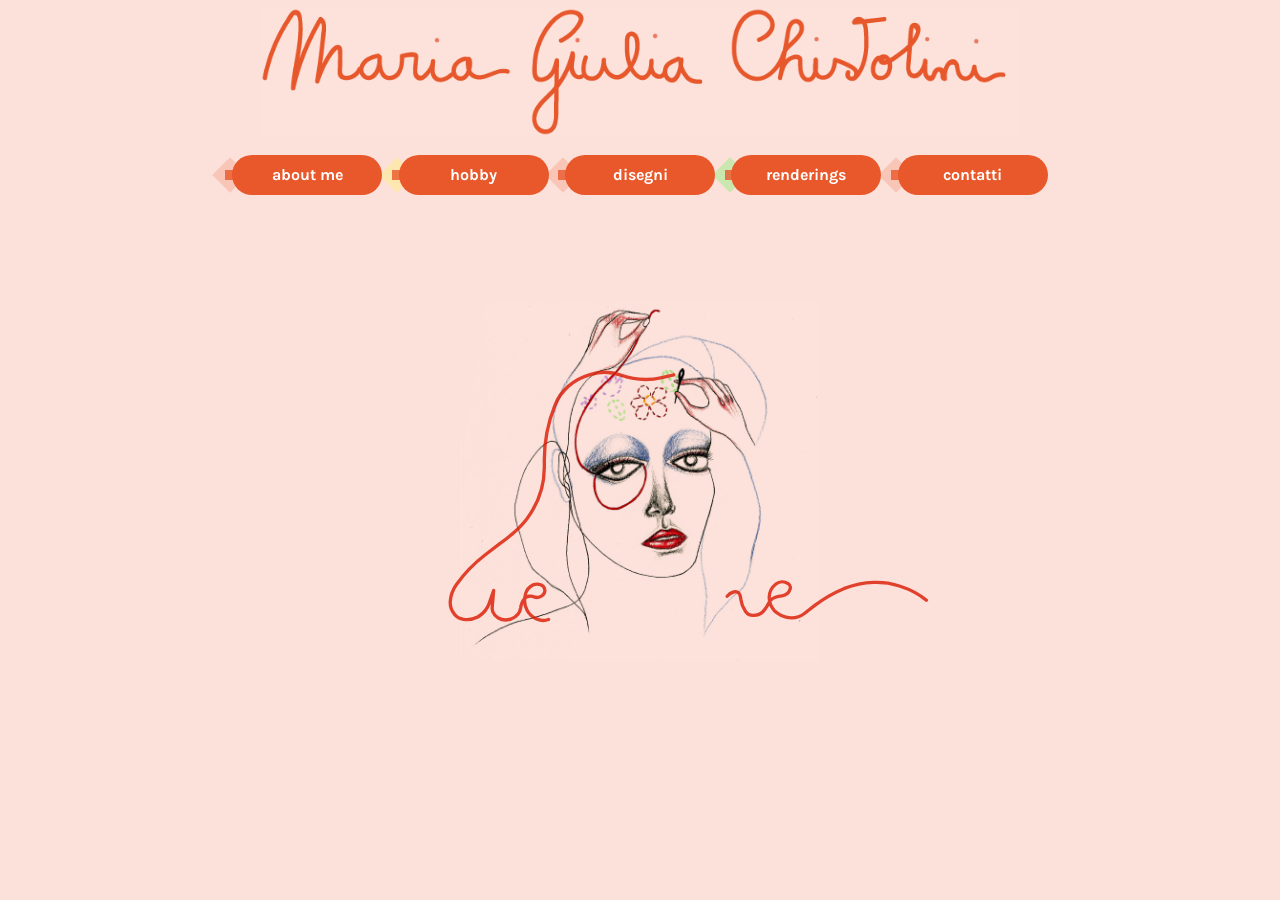
<file: index.html>
<html>

<head>
  <title>Maria Giulia Chistolini</title>

  <link href="https://fonts.googleapis.com/css?family=Karla" rel="stylesheet">
  <link href="https://fonts.googleapis.com/css?family=Meddon" rel="stylesheet">

  <link rel="stylesheet" type="text/css" href="style.css">

  <script src="./jquery.min.js"></script>
  <script src="./scripts.js"></script>
</head>

<body>

  <div id="funz" onclick="navigateHome()">
    <img src="images/PageTitle.png" />
  </div>


  <svg version="1.1" id="Livello_2" xmlns="http://www.w3.org/2000/svg" xmlns:xlink="http://www.w3.org/1999/xlink" x="0px" y="0px"
  	 viewBox="0 0 1920 1080" style="enable-background:new 0 0 1920 1080;" xml:space="preserve">
  <style type="text/css">
  	.st0{opacity:0.8;fill:none;stroke:#DB1A00;stroke-width:5;stroke-linecap:round;stroke-linejoin:round;stroke-miterlimit:10;}
  </style>
  <path transform="translate(70, 220)" class="st0" d="M940.5,237.2l-17.5,4.1c-20.2,4.7-41.5,3.5-60.9-3.4l-0.7-0.2c-14.6-5.2-30.5-5.6-45.3-1.2
  	c-0.8,0.2-1.5,0.4-2.3,0.7c-23.6,7-42.3,23.4-50.9,44.7l-0.4,0.9c-10.6,26.3-16,54-16,81.8c0,3.7,0,7.5,0,11.3
  	c0,27.8-9.3,55-26.6,77.8l0,0c-10.9,14.3-24.4,25.4-40.2,36.7l-22.2,17.1c-16.6,12.7-31,27.7-42.8,44.3l0,0
  	c-5.2,7.3-8.3,15.6-9.2,24.1c-0.8,7,1.3,14.1,5.7,19.9l0.1,0.2c3.3,4.4,8.3,7.2,14,8c0,0,0,0,0,0c7.3,1,14.8-0.2,21.2-3.5l2.9-1.9
  	c6.6-4.4,11.5-10.6,14.1-17.7l7-20.2l-2.2,24.9c-0.2,2.4,0,4.8,0.9,7c1.3,3.5,3.9,6.6,7.4,8.8l0.3,0.2c6,3.7,13.5,4.3,20.1,1.7
  	l0.3-0.1c7.6-3,12.8-9.5,13.8-16.9l0.2-1.9c0.6-4.4,2.6-8.5,5.7-11.9c1.7-1.7,4-2.8,6.5-3.1l0.2,0c2.4-0.3,4.7,0,7,0.8l0.1,0.1
  	c4.1,1.5,8.8,0.9,12.3-1.7v0c1.5-1.1,2.7-2.5,3.4-4.1c0.7-1.6,1-3.3,0.7-5c-0.6-4.1-4.2-7.3-8.7-8.1l0,0c-2-0.4-4.1-0.4-6.1,0
  	c-1.1,0.2-2.1,0.6-3.1,1.1l0,0c-5.4,2.8-9.3,7.5-10.9,12.9c-0.1,0.4-0.2,0.9-0.3,1.4l-0.7,3.5c-1.3,6.9-0.1,13.9,3.2,20.2l0.2,0.3
  	c3,5.5,7.9,9.9,13.9,12.5c0.3,0.1,0.7,0.3,1,0.4c6.7,2.9,14.6,2.5,20.8-1.2l0.6-0.4c9.2-5.4,16.4-13.3,20.6-22.6l0.2-0.5
  	c1.6-3.7,2.8-7.5,3.5-11.4l0.1-0.6c1.6-9.1,6.9-17.4,14.9-23.1l0.6-0.4c6.9-4.9,12.4-11.4,15.9-18.7c0.1-0.2,0.2-0.4,0.3-0.6
  	c2.2-4.4,4-9,5.4-13.7l0.2-0.5c2.3-7.4,1.2-15.3-3-22l-0.2-0.3c-2-3.1-5.4-5.2-9.2-5.6l-0.2,0c-5.4-0.7-10.6,1.5-13.6,5.7l0,0
  	c-2.2,3.1-4,6.4-5.1,10c-0.8,2.5-1.3,5.1-1.5,7.8l-0.8,8.8c-0.4,4.7-0.6,9.4-0.6,14.1v14.9v10.2c0,2.9,0.2,5.8,0.6,8.7l0,0
  	c0.7,5.4,2,10.7,3.9,15.8c1.3,3.6,3.5,6.9,6.2,9.7l0.2,0.2c3.8,3.8,8.6,6.5,13.9,7.9l0.5,0.1c3.8,1,7.8,1,11.5,0l0.2-0.1
  	c5-1.3,9-4.9,10.6-9.4l2.8-7.7c0.4-1,0.8-2,1.2-3l0.9-2.2c0.8-1.8,2.9-7.8,4.9-11.4c1.3-2.5,5.4-1.7,9.9,0.2
  	c2.3,0.9,4.7,2.2,6.9,3.4c4.6,2.5,10.5,0.7,12.5-3.8c0,0,0-0.1,0-0.1l0.1-0.3c0.7-1.6,0.5-3.3-0.4-4.8l-0.2-0.3
  	c-2.6-4.1-7.5-6.4-12.7-6.1l-0.2,0c-4.1,0.3-8,2-10.7,4.9l0,0c-1.9,2.1-3.6,4.2-5.2,6.5c-3.3,4.8-5.3,10.3-6.1,16l0,0.3
  	c-0.3,2.5-0.3,5,0.2,7.5c0,0.2,0.1,0.4,0.1,0.6c0.8,4.4,3.2,8.4,6.8,11.5c0.2,0.2,0.4,0.4,0.7,0.6c4.3,3.6,10,5.4,15.8,5l0.3,0
  	c7.4-0.6,14.3-3.4,19.7-8l0.2-0.2c3.9-3.3,7.3-7,10.2-11c2.6-3.6,5.5-7.6,5.5-7.6l2.1,12.7c1.2,7.6,6.3,14.1,13.7,17.7l0.2,0.1
  	c3.3,1.6,7,1.8,10.5,0.7l0.3-0.1c7.3-2.4,13.6-6.9,17.8-13l0.1-0.2c2.2-3.2,3.2-7.1,2.8-10.9l0-0.3c-0.8-7.3-5.1-13.8-11.6-18v0
  	c-4.8-3.1-10.7-4.2-16.3-3.3c-2.6,0.4-4.9,2-6.1,4.2l0,0.1c-2,3.5-1.8,7.8,0.6,11.1l0.1,0.2c2.4,3.4,6.7,5.3,11.1,5l0.3,0
  	c4.3-0.3,8.4-1.7,11.7-4.1l0.1-0.1c2.5-1.8,4.6-3.9,6.3-6.2l4.2-5.9c3.4-4.7,8.1-7.2,13.3-7.6l0.5,0c3.5-0.2,6.9,0.9,9.4,3l0.2,0.1
  	c5,4.2,8.2,10,8.8,16.2l0.3,2.7c0.5,4.6,0.5,9.2,0,13.7l-1.3,11.5l1.1-10.4c1-9.1,4.7-17.7,10.9-24.8l0.4-0.4
  	c3.1-3.5,8.2-5,12.9-3.6l0.4,0.1c3.4,1,6.1,3.5,7.1,6.7l0.1,0.2c0.8,2.6,1.3,5.3,1.4,8c0.3,6.9,0.8,19.8,0.8,20.5
  	c0,0.4,0.6-2.9,1.2-6.9c1.2-7.6,3.7-15.1,7.3-22.1h0c2.4-4.5,6.5-8.1,11.5-9.9c1.7-0.6,3.6-0.7,5.4-0.3l0.2,0
  	c1.5,0.4,2.8,1.3,3.6,2.5l0,0.1c1.1,1.7,1.8,3.7,2.1,5.7l0.4,3.1c0.8,6.1,3,12,6.6,17.2l0.5,0.7c2.7,3.9,7.4,6.1,12.4,5.8l0.3,0
  	c6.6-0.3,12.5-3.6,16-8.7c0.5-0.8,1-1.5,1.5-2.1c1-1.4,1.9-2.9,2.7-4.4l1.8-3.4c2.8-5.3,8.4-9,14.8-9.9l5.1-0.8
  	c5.9-0.9,10.6-4.8,12.2-10.1l0.1-0.4c0.9-3-0.3-6-3-7.8l-0.2-0.1c-5.5-3.6-13-3.3-18.2,0.7l0,0c-6.4,5-10.1,12.3-10.1,20v0
  	c0,7,2.6,13.9,7.2,19.4c0.6,0.7,1.4,1.4,2.1,2l2.7,2.1c3.9,3.1,8.4,5.2,13.1,6.3l0,0c9.9,2.4,20.4,0.1,28.2-5.9l14.6-11.4
  	c13.3-10.3,28.1-18.9,43.9-25.5l1-0.4c13.9-5.3,28.8-8.4,43.8-9h0c12.7-0.6,25.4,1.1,37.4,5l3.4,1.1c14.1,4.5,27.2,11.5,38.4,20.6
  	l0,0"/>
  </svg>


  <!-- old version
  <svg version="1.1" id="Livello_2" xmlns="http://www.w3.org/2000/svg" xmlns:xlink="http://www.w3.org/1999/xlink"
    viewBox="0 0 1280 1024">
    <style type="text/css">
      .st0 {
        fill: none;
        stroke: #FF0000;
        stroke-width: 4;
        stroke-linecap: round;
        stroke-miterlimit: 10;
      }
    </style>
    <path transform="translate(120)" class="st0" d="M855.9,441.2L855.9,441.2c-17.9,0.5-35.1,7.3-48.5,19.3l-19.1,17c-8.8,7.8-22.6,4.5-27-6.4l-5.4-13.5
  	c-3.7-9.2,2.2-19.4,12-20.8l0.4-0.1c5.3-0.8,9.1,4.8,6.4,9.4c-6.2,10.5-15.2,25.7-20.3,34.3c-1.8,3.1-6.2,3.1-8.1,0.1l-8.1-13.3
  	c-1.4-2.3-4.6-2.5-6.3-0.4l-12.3,15.2c-1.7,2.1-5,1.3-5.5-1.3l-4.3-19.9c-0.5-2.2-3.5-2.6-4.5-0.5l-18.5,40.5c-1,2.3-4.4,2-5-0.5
  	l-7.3-29c-1.6-6.3-7.8-10.3-14.2-9.2l-45.6,8.2c-7.6,1.4-14.9-3.6-16.4-11.1l-0.1-0.4c-1-4.7,2.6-9,7.3-8.9l0.5,0
  	c14.4,0.3,27.2,9.2,32.7,22.5l3,7.3c3.5,8.5-0.4,18.2-8.7,22l-0.3,0.1c-6.5,2.9-14,1.2-18.5-4.2c-4.1-5-9.2-11.1-12.9-15.7
  	c-3-3.6-8.5-3.8-11.7-0.4l-6.2,6.6c-7.6,8.1-19,11.4-29.7,8.7l-3.1-0.8c-10.3-2.6-17.6-11.9-17.6-22.5v-6.2c0-8.2,7-14.7,15.2-14
  	l0.8,0.1c3.5,0.3,4.5,4.9,1.6,6.7l-60.1,36.5c-5.5,3.3-12.5,0.1-13.6-6.2l-13.4-80c-1-5.9,6.4-9.5,10.4-5l1.8,2
  	c8.6,9.5,9.9,23.6,3.3,34.6l-34,55.8c-12.2,20-41.5,18.9-52.2-1.8l0-0.1c-5.9-11.3-2.1-25.3,8.7-32.1l4.8-3
  	c4.1-2.6,9.5-0.1,10.2,4.7l0.1,0.4c1.3,8.9-7.9,15.6-15.9,11.6c-7.7-3.8-16.4-8.2-23.9-12c-9-4.5-19.9,0.2-22.9,9.9l-7.8,25.8
  	c-0.5,1.5-1.3,2.8-2.4,3.8c-4.1,3.7-10.7,2.1-12.9-3L319.7,477c-1.9-4.3-7.9-4.3-9.9-0.1l-9.9,21.9c-9.2,10.9-25.6,12-36.1,2.3
  	l-11.1-10.4c-9.5-8.8-14.9-21.2-14.9-34.1v0c0-21.5,13.9-40.5,34.3-47.1l96.4-31c1.3-0.4,2.5-0.8,3.8-1.3
  	c53.5-18.4,96.5-58.7,119.7-110.1c2.1-4.6,4.6-9,7.7-13l2.3-3.1c4.3-5.7,11.1-9,18.2-9l0,0c3,0,5.8,1.3,7.8,3.5l0,0
  	c3.2,3.6,5.4,7.7,5.9,12.5l3,21" />

  </svg>
  -->

  <!--quadrati animati-->

  <div id="quadrato" class="quadratogrande">
  </div>

  <div id="quadratino" class="quadratopiccolo">
  </div>

  <div id="quadrato2" class="quadratogrande">
  </div>

  <div id="quadratino2" class="quadratopiccolo">
  </div>

  <div id="quadrato3" class="quadratogrande">
  </div>

  <div id="quadratino3" class="quadratopiccolo">
  </div>

  <div id="quadrato4" class="quadratogrande">
  </div>

  <div id="quadratino4" class="quadratopiccolo">
  </div>

  <div id="quadrato5" class="quadratogrande">
  </div>

  <div id="quadratino5" class="quadratopiccolo">
  </div>

  <img src="images/bg.jpg" class="background-image" />

  <div id="info" class="section" onclick="sez1();iquadratiruotano();contatore()"><b>about me</b></div>
  <div id="hobby" class="section" onclick="sez2();iquadrati2ruotano();contatore2()"><b>hobby</b></div>
  <div id="lavori" class="section" onclick="sez3();iquadrati3ruotano();contatore3()"><b>disegni</b></div>
  <div id="renderings" class="section" onclick="sez4();iquadrati4ruotano();contatore4()"><b>renderings</b></div>
  <div id="blasfemo" class="section" onclick="sez5();iquadrati5ruotano();contatore5()"><b>contatti</b></div>


  <div id="sezione1" class="pigro">
    <div class=t1>
      <img src="photos/aboutme.JPG" />
      Sono nata a Marsciano (PG) l’11/10/1997, e vissuta ad Assisi, in provincia di Perugia;<br />
      qui ho frequentato il Liceo Classico Annibale Mariotti a indirizzo fisico-matematico.<br />
      Attualmente sono studentessa presso il Politecnico di Milano,<br />
      all’interno della facoltà di Design della Comunicazione.<br />
      Ho sempre avuto la passione per il disegno e la grafica.<br />
      Nella pagina sono presenti alcuni miei lavori, articolati in disegni a mano <br />
      e renderings elaborati in vista di progetti universitari.
    </div>
  </div>

  <div id="sezione2" class="pigro">
    <div class=t1>
      <img class="leftside" src="photos/hobby1.jpg" />
      Mi considero una persona creativa.<br />
      I miei hobby riguardano per lo più attività artistiche.<br />
      Oltre ai progetti di design che realizzo per l’università,<br />
      mi piace cimentarmi nel disegno, nella pittura, nell’illustrazione, nella scrittura.<br />
      Da sempre sono anche appassionata di musica;<br />
      da qualche anno suono e frequento lezioni di chitarra.<br />
      Infine mi piace fare sport, infatti ho praticato ginnastica ritmica per dodici anni, ottenendo buoni risultati a livello
      nazionale.<br />

      <img class="bottomer" src="photos/hobby3.jpg" />
      <img class="bottomer" src="photos/hobby2.jpg" />
    </div>

  </div>

  <div id="sezione3" class="pigro">

    <div class="photos">
      <ul class="photo-gallery">
        <li>
          <a href="./images/3aa.jpg">
            <img src="./images/thumbs/3aa.jpg">
          </a>
        </li>
        <li>
          <a href="./images/intero.jpg">
            <img src="./images/thumbs/prima.jpg">
          </a>
        </li>
        <li>
          <a href="./images/intero.jpg">
            <img src="./images/thumbs/seconda.jpg">
          </a>
        </li>
        <li>
          <a href="./images/avere.jpg">
            <img src="./images/thumbs/avere.jpg">
          </a>
        </li>
        <li>
          <a href="./images/bm.jpg">
            <img src="./images/thumbs/bm.jpg">
          </a>
        </li>
        <li>
          <a href="./images/gialli.jpg">
            <img src="./images/thumbs/gialli.jpg">
          </a>
        </li>
        <li>
          <a href="./images/mand.jpg">
            <img src="./images/thumbs/mand.jpg">
          </a>
        </li>
        <li>
          <a href="./images/11.jpg">
            <img src="./images/thumbs/11.jpg">
          </a>
        </li>
        <li>
          <a href="./images/isola.jpg">
            <img src="./images/thumbs/isola.jpg">
          </a>
        </li>
        <li>
          <a href="./images/coniglio1.jpg">
            <img src="./images/thumbs/coniglio1.jpg">
          </a>
        </li>
        <li>
          <a href="./images/7.jpg">
            <img src="./images/thumbs/7.jpg">
          </a>
        </li>
        <li>
          <a href="./images/mani.jpg">
            <img src="./images/thumbs/mani.jpg">
          </a>
        </li>
        <li>
          <a href="./images/occhi.jpg">
            <img src="./images/thumbs/occhi.jpg">
          </a>
        </li>
        <li>
          <a href="./images/333.jpg">
            <img src="./images/333.jpg">
          </a>
        </li>
        <li>
          <a href="./images/filo.jpg">
            <img src="./images/thumbs/filo.jpg">
          </a>
        </li>
        <li>
          <a href="./images/018.jpg">
            <img src="./images/thumbs/018.jpg">
          </a>
        </li>
        <li>
          <a href="./images/20.jpg">
            <img src="./images/thumbs/20.jpg">
          </a>
        </li>
        <li>
          <a href="./images/019.jpg">
            <img src="./images/thumbs/019.jpg">
          </a>
        </li>
        <li>
          <a href="./images/1a.jpg">
            <img src="./images/thumbs/1a.jpg">
          </a>
        </li>
        <li>
          <a href="./images/1b.jpg">
            <img src="./images/thumbs/1b.jpg">
          </a>
        </li>
        <li>
          <a href="./images/as.jpg">
            <img src="./images/as.jpg">
          </a>
        </li>
      </ul>
    </div>

  </div>

  <div id="sezione4" class="pigro">

    <div class="photos">
      <ul class="photo-gallery">
        <li>
          <a href="./renderings/301_render01.jpg">
            <img src="./renderings/301_render01.jpg">
          </a>
        </li>
        <li>
          <a href="./renderings/301_render02.jpg">
            <img src="./renderings/301_render02.jpg">
          </a>
        </li>
        <li>
          <a href="./renderings/301_render03.jpg">
            <img src="./renderings/301_render03.jpg">
          </a>
        </li>
        <li>
          <a href="./renderings/301_render04.jpg">
            <img src="./renderings/301_render04.jpg">
          </a>
        </li>
        <li>
          <a href="./renderings/amor omnia.png">
            <img src="./renderings/amor omnia.png">
          </a>
        </li>
        <li>
          <a href="./renderings/BATTESIMO.png">
            <img src="./renderings/BATTESIMO.png">
          </a>
        </li>
        <li>
          <a href="./renderings/COPERTINA.png">
            <img src="./renderings/COPERTINA.png">
          </a>
        </li>
        <li>
          <a href="./renderings/definitivo_da sola_100.png">
            <img src="./renderings/definitivo_da sola_100.png">
          </a>
        </li>
        <li>
          <a href="./renderings/Festa.png">
            <img src="./renderings/Festa.png">
          </a>
        </li>
        <li>
          <a href="./renderings/principe rifiutato.png">
            <img src="./renderings/principe rifiutato.png">
          </a>
        </li>
        <li>
          <a href="./renderings/SISTEMATO_feliciecontenti110.png">
            <img src="./renderings/SISTEMATO_feliciecontenti110.png">
          </a>
        </li>
        <li>
          <a href="./renderings/SISTEMATO_Il risveglio 060.png">
            <img src="./renderings/SISTEMATO_Il risveglio 060.png">
          </a>
        </li>
        <li>
          <a href="./renderings/z.jpg">
            <img src="./renderings/z.jpg">
          </a>
        </li>
        <li>
          <a href="./renderings/zz.jpg">
            <img src="./renderings/zz.jpg">
          </a>
        </li>
      </ul>
    </div>

  </div>

  <div id="sezione5" class="pigro">
    <div class="t1 contatti">
      <svg aria-hidden="true" data-prefix="far" data-icon="envelope" role="img" xmlns="http://www.w3.org/2000/svg" viewBox="0 0 512 512"><path fill="currentColor" d="M464 64H48C21.49 64 0 85.49 0 112v288c0 26.51 21.49 48 48 48h416c26.51 0 48-21.49 48-48V112c0-26.51-21.49-48-48-48zm0 48v40.805c-22.422 18.259-58.168 46.651-134.587 106.49-16.841 13.247-50.201 45.072-73.413 44.701-23.208.375-56.579-31.459-73.413-44.701C106.18 199.465 70.425 171.067 48 152.805V112h416zM48 400V214.398c22.914 18.251 55.409 43.862 104.938 82.646 21.857 17.205 60.134 55.186 103.062 54.955 42.717.231 80.509-37.199 103.053-54.947 49.528-38.783 82.032-64.401 104.947-82.653V400H48z" class=""></path></svg>
      <b><a href="mailto:mariagiulia.chistolini@mail.polimi.it">mariagiulia.chistolini@mail.polimi.it</a></b><br />
      <svg aria-hidden="true" data-prefix="far" data-icon="phone" role="img" xmlns="http://www.w3.org/2000/svg" viewBox="0 0 512 512"><path fill="currentColor" d="M476.5 22.9L382.3 1.2c-21.6-5-43.6 6.2-52.3 26.6l-43.5 101.5c-8 18.6-2.6 40.6 13.1 53.4l40 32.7C311 267.8 267.8 311 215.4 339.5l-32.7-40c-12.8-15.7-34.8-21.1-53.4-13.1L27.7 329.9c-20.4 8.7-31.5 30.7-26.6 52.3l21.7 94.2c4.8 20.9 23.2 35.5 44.6 35.5C312.3 512 512 313.7 512 67.5c0-21.4-14.6-39.8-35.5-44.6zM69.3 464l-20.9-90.7 98.2-42.1 55.7 68.1c98.8-46.4 150.6-98 197-197l-68.1-55.7 42.1-98.2L464 69.3C463 286.9 286.9 463 69.3 464z" class=""></path></svg>
      <b>334 253999</b><br />
      <img src="photos/contatti.jpg" />
    </div>
  </div>

  <script src="./photo_gallery.js"></script>
</body>

</html>
</file>
<file: style.css>
body {
  font-family: 'Karla', sans-serif;
  background-color: #fce1da;
  margin: 8px 0 8px 0;
}

h1 {
  text-align: center;
  color: white;
  /*transform: scale(1.5, 1.5)translate(0, 20%);*/
  font-family: 'Meddon', cursive;
  font-size: 50px;
  color: red;
}

.background-image {
  display: block;
  margin-left: auto;
  margin-right: auto;
  margin-top: 13%;
  width: 28%;
}

#funz {
  cursor: pointer;
}

#funz img {
    display: block;
    margin-left: auto;
    margin-right: auto;
    width: 760;
}

.quadratogrande {
  height: 25px;
  width: 25px;
  transform: translate(-50%, -50%)rotate(45deg);
}

.quadratopiccolo {
  height: 20px;
  width: 20px;
  transform: translate(-50%, -50%)scale(0.5, 0.5);
}

#quadratino {
  background-color: rgba(233, 88, 43, 0.8);
  position: absolute;
  left: 18%;
  top: 175px;
}

#quadrato {
  background-color: rgba(233, 88, 43, 0.2);
  position: absolute;
  left: 18%;
  top: 175px;
}

#quadratino2 {
  background-color: rgba(233, 88, 43, 0.8);
  position: absolute;
  left: 31%;
  top: 175px;
}

#quadrato2 {
  background-color: rgba(255, 255, 00, 0.2);
  position: absolute;
  left: 31%;
  top: 175px;
}

#quadratino3 {
  background-color: rgba(233, 88, 43, 0.8);
  position: absolute;
  left: 44%;
  top: 175px;
}

#quadrato3 {
  background-color: rgba(233, 88, 43, 0.2);
  position: absolute;
  left: 44%;
  top: 175px;
}

#quadratino4 {
  background-color: rgba(233, 88, 43, 0.8);
  position: absolute;
  left: 57%;
  top: 175px;
}

#quadrato4 {
  background-color: rgba(00, 255, 00, 0.2);
  position: absolute;
  left: 57%;
  top: 175px;
}

#quadratino5 {
  background-color: rgba(233, 88, 43, 0.8);
  position: absolute;
  left: 70%;
  top: 175px;6}

#quadrato5 {
  background-color: rgba(233, 88, 43, 0.2);
  position: absolute;
  left: 70%;
  top: 175px;
}

.girare {
  height: 25px;
  width: 25px;
  transform: translate(-50%, -50%);
  animation: girare 0.5s forwards
}

@keyframes girare {

  from {
    transform: translate(-50%, -50%)rotate(0deg)
  }
  to {
    transform: translate(-50%, -50%)rotate(225deg)
  }
}

.rotate2 {
  height: 20px;
  width: 20px;
  transform: translate(-50%, -50%)scale(0.5, 0.5);
  animation: rotate2 0.5s forwards
}

@keyframes rotate2 {
  0% {
    transform: translate(-50%, -50%)scale(0.5, 0.5)rotate(0deg)
  }
  50% {
    transform: translate(-50%, -50%)scale(0.5, 0.5)rotate(-225deg)
  }
  100% {
    transform: translate(-50%, -50%)scale(0.5, 0.5)rotate(-225deg)
  }
}

.t1 {
  color: white;
  text-align: justify;
  margin: 0 auto;
  width: 580px;
}

.pigro {
  position: absolute;
  top: 270px;
  background-color: black;
  height: 2300px;
  width: 100%;
  display: none;
  padding-top: 80px;
}

#sezione1 {
  background-color: rgba(35, 74, 216, 0.5);
}

#sezione1 img {
  float: right;
  width: 290px;
  margin: 0 10px 0 10px;
}

#sezione2 {
  background-color: rgba(239, 198, 106, 0.8);
}

#sezione2 img.leftside {
  float: left;
  width: 260px;
  margin: 0 10px 0 0;
}

#sezione2 img.bottomer {
  width: 580px;
  margin: 10px 0 0 0;
}

#sezione3 {
  background-color: rgba(233, 88, 43, 0.3);
}

#sezione4 {
  background-color: rgba(167, 198, 167, 0.5);
}

#sezione5 {
  background-color: rgba(35, 74, 216, 0.5);
}

.contatti svg {
  vertical-align: middle;
  width: 30px;
}

.contatti a {
  color: white;
}

.contatti img {
  width: 580px;
  margin: 10px 0 0 0;
}

.section {
  position: absolute;
  top: 175px;
  background-color: rgba(233, 88, 43);
  color: white;
  width: 100px;
  height: 20px;
  padding: 10px 25px;
  transform: translate(-50%, -50%);
  text-align: center;
  transition: 0.5s;
  cursor: pointer;
  border-radius: 25px
}

.section:hover {
  background-color: rgba(233,88, 43, 0.5);
}

#info {
  left: 24%
}

#hobby {
  left: 37%
}

#lavori {
  left: 50%
}

#renderings {
  left: 63%;
}

#blasfemo {
  left: 76%
}

.photos {
  opacity: .88;
 /* margin-top: 42px; */
  width: 100%;
}

.photos img {
  width: 30%;
  max-height: 315px;
  float: left;
  display: block;
  margin: 2px;
}

.photo-gallery {
  width: 100%;
}

#sezione4 img {
  width: 49%;
  max-height: 260px;
}

ul {
  list-style: none;
  margin: 0px auto;
  padding: 10px;
  display: block;
  max-width: 780px;
  text-align: center;
}

#overlay {
  background: rgba(0, 0, 0, .8);
  width: 100%;
  height: 1500px;
  position: fixed;
  top: 0;
  left: 0;
  display: none;
  text-align: center;
}

#overlay img {
  margin: 10% auto 0;
  width: 550px;
  border-radius: 5px;
}


#Livello_2 {
  position: absolute;
  top: 70px;
}

path {
  stroke-dasharray: 900;
  animation: animazionelinea 4s infinite;
}

@keyframes animazionelinea {
  0% {
    stroke-dashoffset: 0;
  }

  50% {
    stroke-dashoffset: 900;
  }
  100% {
    stroke-dashoffset: 0;
  }
}
</file>
